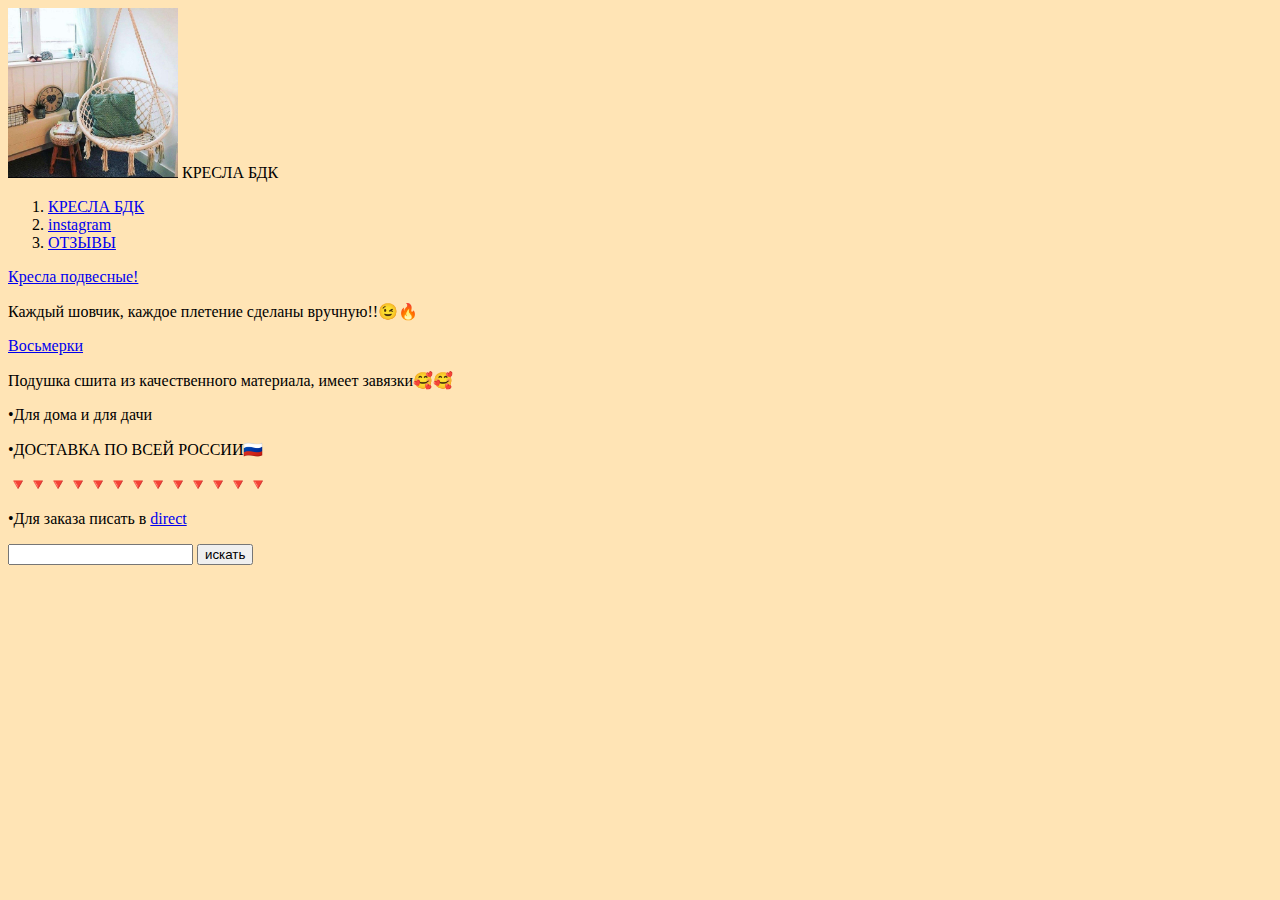
<file: index.html>
<!doctype html>
	<html>
		<head>
			<meta charset="utf-8">
			<title>КРЕСЛА БДК</title>
			<link href="style.css" rel="stylesheet">
		</head>
		<body>
			<header>
			<img src="173914_1.jpg"width="170" height="170">
			<hl> КРЕСЛА БДК</hl>
			</header>
			<div>
			<nav>
				<ol>
					   <li><a href="2.html">КРЕСЛА БДК</a></li>
				   	   <li><a href="https://www.instagram.com/kreslo_berdsk/?hl=ru">instagram</a></li>
				   	   <li><a href="https://www.instagram.com/stories/highlights/17908364740945641/">ОТЗЫВЫ</a></li>
				</ol>
			</nav>
			<main>
			           <p><a href="https://www.instagram.com/kreslo_berdsk/?hl=ru">Кресла подвесные!</a></p>
			            <p>Каждый шовчик, каждое плетение сделаны вручную!!😉🔥</p>
			            <li><a href="eight.html">Восьмерки</a></li>
                        <p>Подушка сшита из качественного материала, имеет завязки🥰🥰</p>
                        <p>•Для дома и для дачи</p>
                        <p>•ДОСТАВКА ПО ВСЕЙ РОССИИ🇷🇺</p>
                        <p>🔻🔻🔻🔻🔻🔻🔻🔻🔻🔻🔻🔻🔻</p>
                        <p>•Для заказа писать в <a href="https://www.instagram.com/">direct</a></p>
			           <form action="https://www.google.com/search" method"get">
			           	<input type="text" name="q">
			           	<input type="submit" value="искать">
			           </form>
			</main>
			</div>
		</body>
	</html>
</file>
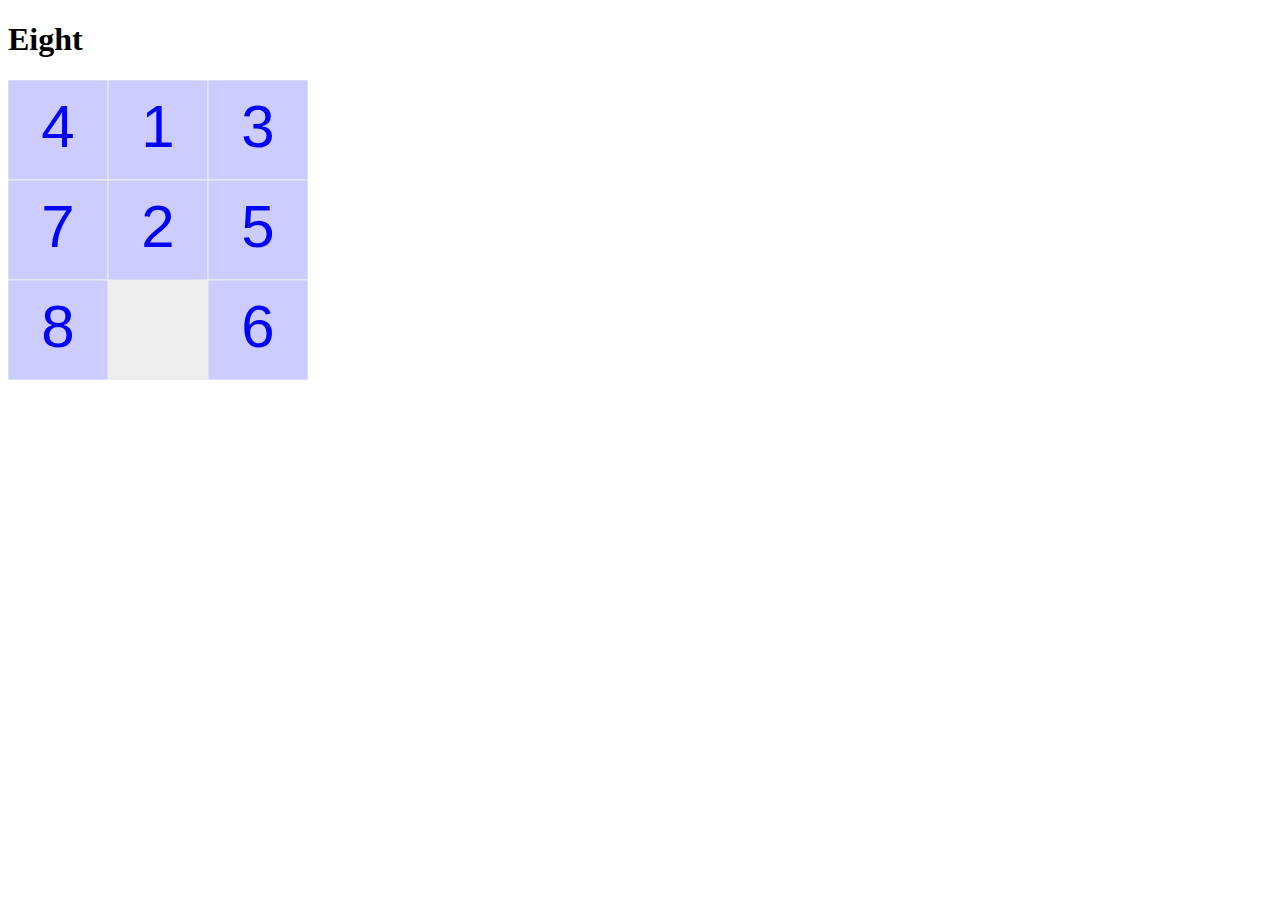
<file: eight.html>
<!doctype html>
<html>
<head>
<meta charset="utf-8">
<title>Eight</title>
</head>
<body>
<h1>Eight</h1>
<canvas id="canvas" width=300 height=300></canvas>
<script src="./js/main.js" type="module"></script>
</body>
</html>
</file>
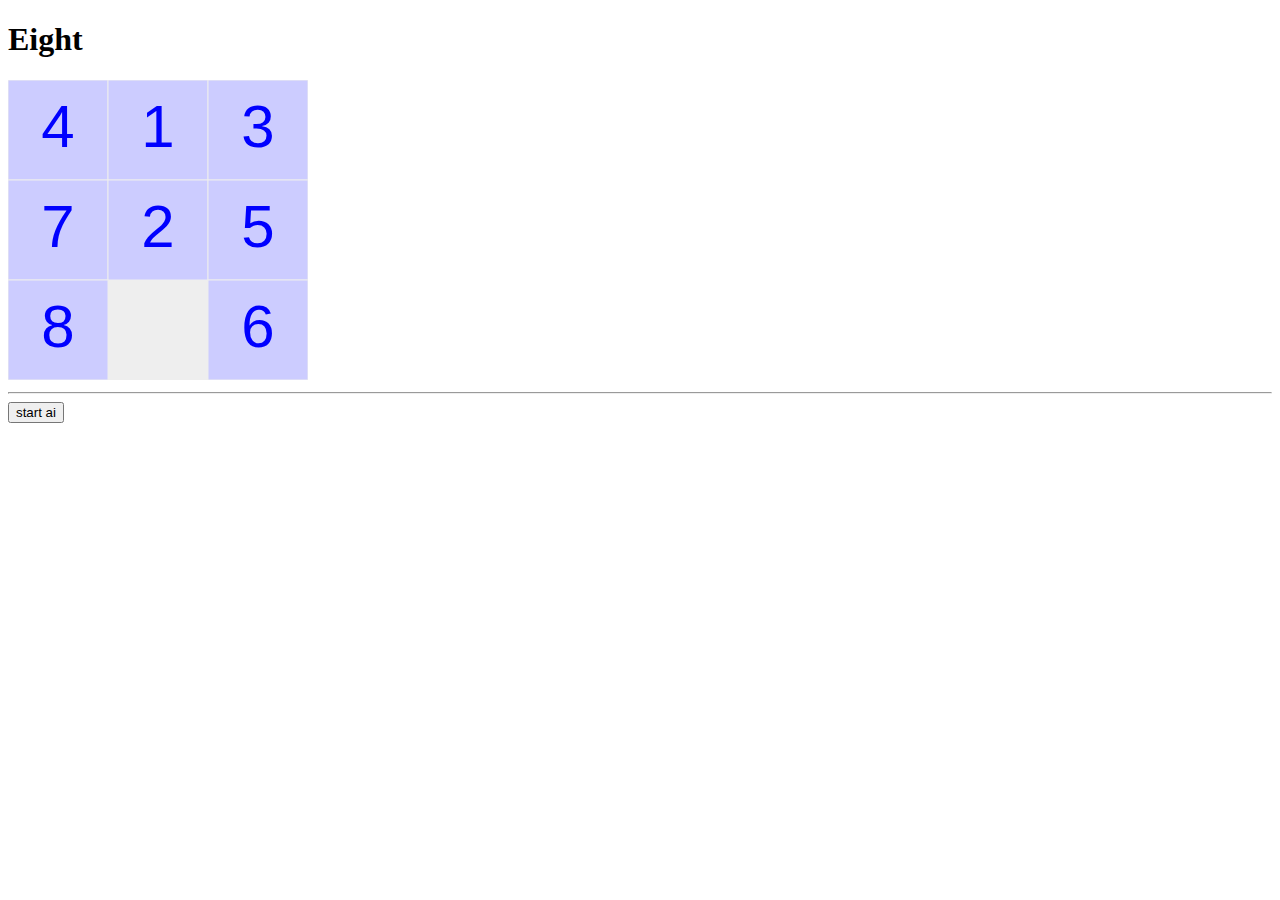
<file: eight1.html>
<!doctype html>
<html>
<head>
<meta charset="utf-8">
<title>Eight</title>
</head>
<body>
<h1>Eight</h1>
<canvas id="canvas" width=300 height=300></canvas>
<hr>
<button id="btn_start_ai">start ai</button>
<script src="./js/main.js" type="module"></script>
</body>
</html>
</file>
<file: style.css>
body {
    background-color: #FFE4B5;
}
</file>
